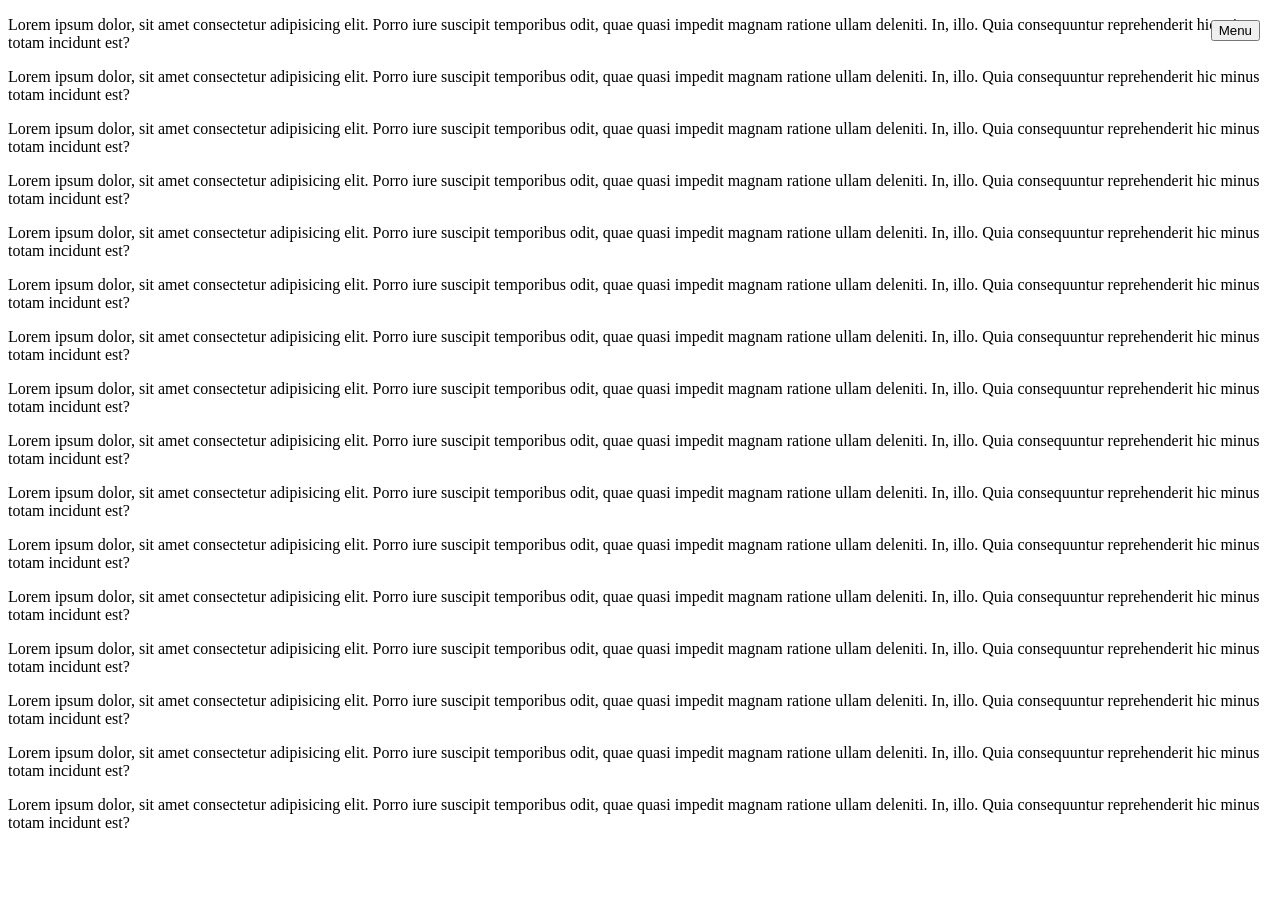
<file: burgerMenu/index.html>
<!DOCTYPE html>
<html lang="fr">
	<head>
		<meta charset="UTF-8">
		<meta name="viewport" content="width=device-width, initial-scale=1.0">
		<link rel="stylesheet" href="assets/style.css">
		<script src="assets/app.js" defer></script>

		<title>Burger menu</title>
	</head>
	<body>

		<nav class="menu">
			<button class="menu__toggle">Menu</button>

			<ul class="menu__list">
				<li class="menu__el">
					<a href="#">Accueil</a>
				</li>
				<li class="menu__el">
					<a href="#">Services</a>
				</li>
				<li class="menu__el">
					<a href="#">A propos</a>
				</li>
				<li class="menu__el">
					<a href="#">Contact</a>
				</li>
			</ul>
		</nav>

		<p>Lorem ipsum dolor, sit amet consectetur adipisicing elit. Porro iure suscipit temporibus odit, quae quasi impedit magnam ratione ullam deleniti. In, illo. Quia consequuntur reprehenderit hic minus totam incidunt est?</p>
		<p>Lorem ipsum dolor, sit amet consectetur adipisicing elit. Porro iure suscipit temporibus odit, quae quasi impedit magnam ratione ullam deleniti. In, illo. Quia consequuntur reprehenderit hic minus totam incidunt est?</p>
		<p>Lorem ipsum dolor, sit amet consectetur adipisicing elit. Porro iure suscipit temporibus odit, quae quasi impedit magnam ratione ullam deleniti. In, illo. Quia consequuntur reprehenderit hic minus totam incidunt est?</p>
		<p>Lorem ipsum dolor, sit amet consectetur adipisicing elit. Porro iure suscipit temporibus odit, quae quasi impedit magnam ratione ullam deleniti. In, illo. Quia consequuntur reprehenderit hic minus totam incidunt est?</p>
		<p>Lorem ipsum dolor, sit amet consectetur adipisicing elit. Porro iure suscipit temporibus odit, quae quasi impedit magnam ratione ullam deleniti. In, illo. Quia consequuntur reprehenderit hic minus totam incidunt est?</p>
		<p>Lorem ipsum dolor, sit amet consectetur adipisicing elit. Porro iure suscipit temporibus odit, quae quasi impedit magnam ratione ullam deleniti. In, illo. Quia consequuntur reprehenderit hic minus totam incidunt est?</p>
		<p>Lorem ipsum dolor, sit amet consectetur adipisicing elit. Porro iure suscipit temporibus odit, quae quasi impedit magnam ratione ullam deleniti. In, illo. Quia consequuntur reprehenderit hic minus totam incidunt est?</p>
		<p>Lorem ipsum dolor, sit amet consectetur adipisicing elit. Porro iure suscipit temporibus odit, quae quasi impedit magnam ratione ullam deleniti. In, illo. Quia consequuntur reprehenderit hic minus totam incidunt est?</p>
		<p>Lorem ipsum dolor, sit amet consectetur adipisicing elit. Porro iure suscipit temporibus odit, quae quasi impedit magnam ratione ullam deleniti. In, illo. Quia consequuntur reprehenderit hic minus totam incidunt est?</p>
		<p>Lorem ipsum dolor, sit amet consectetur adipisicing elit. Porro iure suscipit temporibus odit, quae quasi impedit magnam ratione ullam deleniti. In, illo. Quia consequuntur reprehenderit hic minus totam incidunt est?</p>
		<p>Lorem ipsum dolor, sit amet consectetur adipisicing elit. Porro iure suscipit temporibus odit, quae quasi impedit magnam ratione ullam deleniti. In, illo. Quia consequuntur reprehenderit hic minus totam incidunt est?</p>
		<p>Lorem ipsum dolor, sit amet consectetur adipisicing elit. Porro iure suscipit temporibus odit, quae quasi impedit magnam ratione ullam deleniti. In, illo. Quia consequuntur reprehenderit hic minus totam incidunt est?</p>
		<p>Lorem ipsum dolor, sit amet consectetur adipisicing elit. Porro iure suscipit temporibus odit, quae quasi impedit magnam ratione ullam deleniti. In, illo. Quia consequuntur reprehenderit hic minus totam incidunt est?</p>
		<p>Lorem ipsum dolor, sit amet consectetur adipisicing elit. Porro iure suscipit temporibus odit, quae quasi impedit magnam ratione ullam deleniti. In, illo. Quia consequuntur reprehenderit hic minus totam incidunt est?</p>
		<p>Lorem ipsum dolor, sit amet consectetur adipisicing elit. Porro iure suscipit temporibus odit, quae quasi impedit magnam ratione ullam deleniti. In, illo. Quia consequuntur reprehenderit hic minus totam incidunt est?</p>
		<p>Lorem ipsum dolor, sit amet consectetur adipisicing elit. Porro iure suscipit temporibus odit, quae quasi impedit magnam ratione ullam deleniti. In, illo. Quia consequuntur reprehenderit hic minus totam incidunt est?</p>
	</body>
</html>
</file>
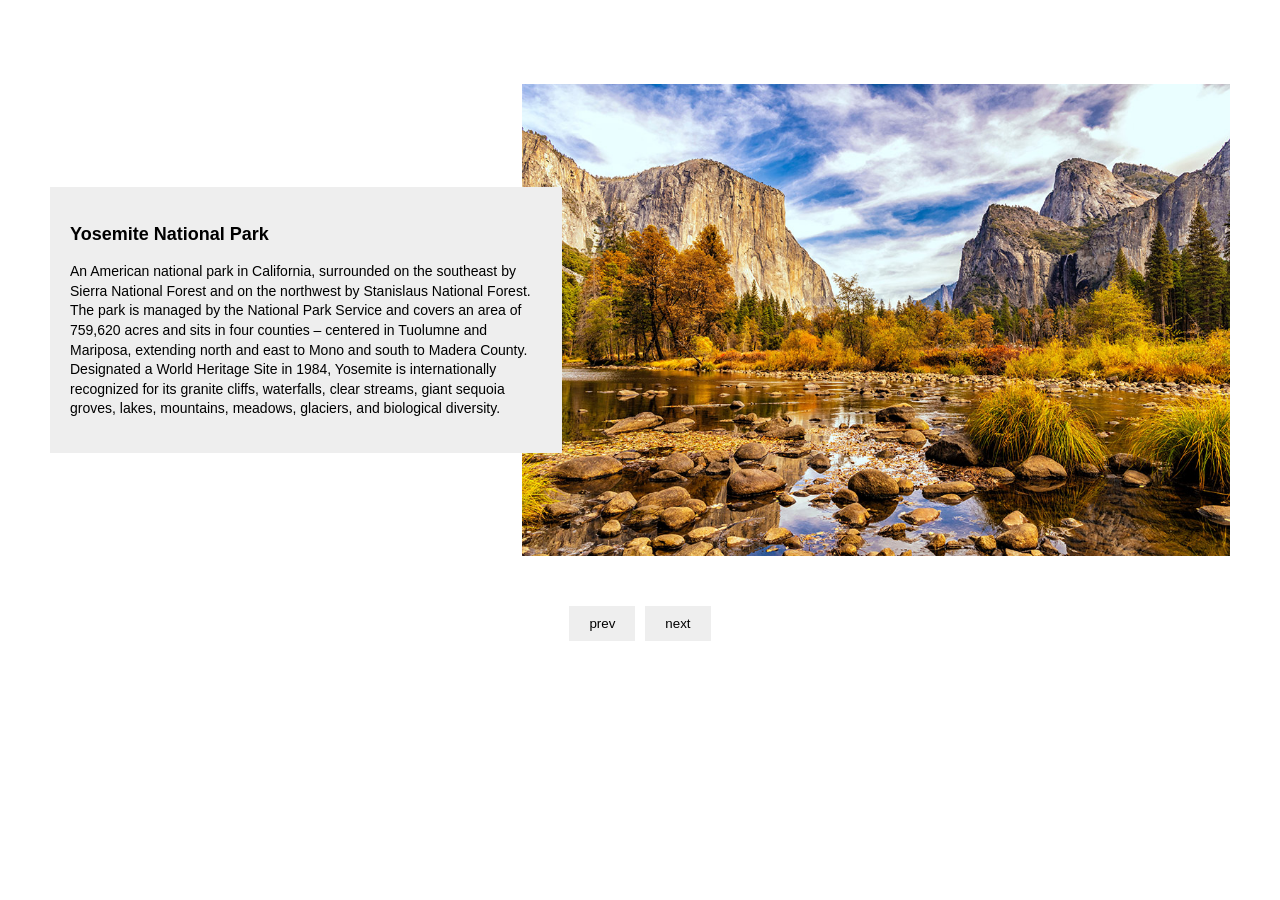
<file: slider/index.html>
<!DOCTYPE html>
<html lang="fr">
	<head>
		<meta charset="UTF-8">
		<meta name="viewport" content="width=device-width, initial-scale=1.0">
		<link rel="stylesheet" href="assets/style.css">
		<script src="assets/app.js" defer></script>

		<title>Slider</title>
	</head>
	<body>

		<div class="slider">
			<ul class="slider__list">
				<li class="slider__el slider__el--show">
					<div class="slider__content">
						<h2 class="title">Yosemite National Park</h2>
						<p>An American national park in California, surrounded on the southeast by Sierra National Forest and on the northwest by Stanislaus National Forest. The park is managed by the National Park Service and covers an area of 759,620 acres and sits in four counties – centered in Tuolumne and Mariposa, extending north and east to Mono and south to Madera County. Designated a World Heritage Site in 1984, Yosemite is internationally recognized for its granite cliffs, waterfalls, clear streams, giant sequoia groves, lakes, mountains, meadows, glaciers, and biological diversity.</p>
					</div>
					<img class="slider__img" src="assets/images/rakshith-hatwar-XNfyaABCLJk-unsplash.jpg" alt="Yosemite">
				</li>
				<li class="slider__el">
					<img class="slider__img" src="assets/images/trent-erwin-U7NLcNo9NGA-unsplash.jpg" alt="Glacier Point">
					<div class="slider__content">
						<h2 class="title">Glacier Point Road</h2>
						<p>A viewpoint above Yosemite Valley in the U.S. state of California. It is located on the south wall of Yosemite Valley at an elevation of 7,214 feet, 3,200 feet above Curry Village. The point offers a superb view of several of Yosemite National Park's well-known landmarks, including Yosemite Valley, Yosemite Falls, Half Dome, Vernal Fall, Nevada Fall, and Clouds Rest.</p>
					</div>
				</li>
				<li class="slider__el">
					<div class="slider__content">
						<h2 class="title">Zion National Park</h2>
						<p>An American national park located in southwestern Utah near the town of Springdale. A prominent feature of the 229-square-mile park is Zion Canyon, which is 15 miles long and up to 2,640 ft deep. The canyon walls are reddish and tan-colored Navajo Sandstone eroded by the North Fork of the Virgin River. The lowest point in the park is 3,666 ft at Coalpits Wash and the highest peak is 8,726 ft at Horse Ranch Mountain.</p>
					</div>
					<img class="slider__img" src="assets/images/yannick-menard-uGbRqOBtoiU-unsplash.jpg" alt="Zion">
				</li>
				<li class="slider__el">
					<img class="slider__img" src="assets/images/fuji-nakama-kKgKnv5KakE-unsplash.jpg" alt="Bryce Canyon">
					<div class="slider__content">
						<h2 class="title">Bryce Canyon</h2>
						<p>An American national park located in southwestern Utah. The major feature of the park is Bryce Canyon, which despite its name, is not a canyon, but a collection of giant natural amphitheaters along the eastern side of the Paunsaugunt Plateau. Bryce is distinctive due to geological structures called hoodoos, formed by frost weathering and stream erosion of the river and lake bed sedimentary rocks. The red, orange, and white colors of the rocks provide spectacular views for park visitors.</p>
					</div>
				</li>
			</ul>

			<ul class="slider__control">
				<li class="slider__btn slider__btn--prev">
					<button>prev</button>
				</li>
				<li class="slider__btn slider__btn--next">
					<button>next</button>
				</li>
			</ul>
		</div>

	</body>
</html>
</file>
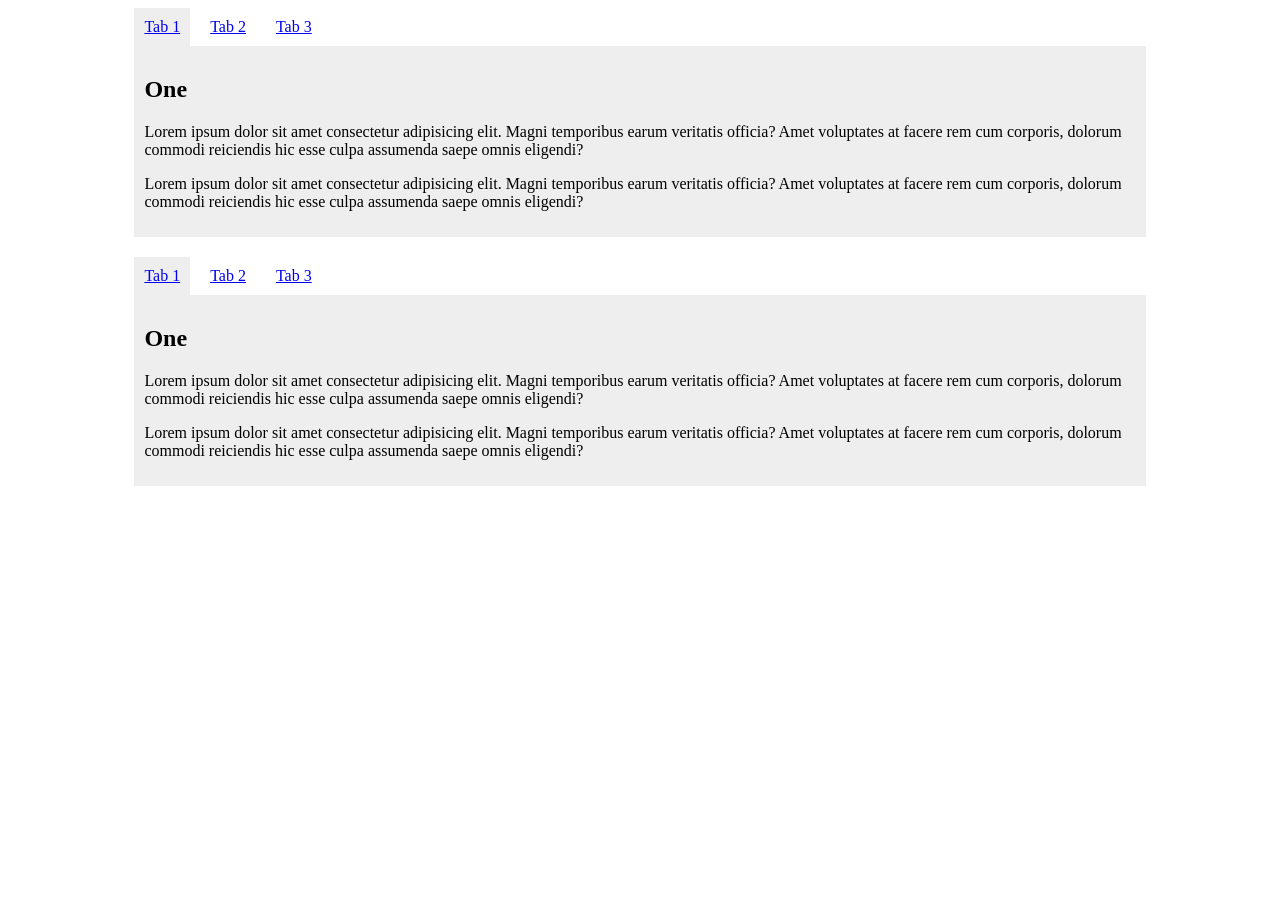
<file: tab/index.html>
<!DOCTYPE html>
<html lang="fr">
	<head>
		<meta charset="UTF-8">
		<meta name="viewport" content="width=device-width, initial-scale=1.0">
		<link rel="stylesheet" href="assets/style.css">
		<script src="assets/app.js" defer></script>

		<title>Tab</title>
	</head>
	<body>

		<div class="tab tab--a">

			<ul class="tab__nav">
				<li class="tab__el tab__el--active">
					<a href="#tab1">Tab 1</a>
				</li>
				<li class="tab__el">
					<a href="#tab2">Tab 2</a>
				</li>
				<li class="tab__el">
					<a href="#tab3">Tab 3</a>
				</li>
			</ul>

			<div class="tab__container">
				<div id="tab1" class="tab__content tab__content--active">
					<h2>One</h2>
					<p>Lorem ipsum dolor sit amet consectetur adipisicing elit. Magni temporibus earum veritatis officia? Amet voluptates at facere rem cum corporis, dolorum commodi reiciendis hic esse culpa assumenda saepe omnis eligendi?</p>
					<p>Lorem ipsum dolor sit amet consectetur adipisicing elit. Magni temporibus earum veritatis officia? Amet voluptates at facere rem cum corporis, dolorum commodi reiciendis hic esse culpa assumenda saepe omnis eligendi?</p>
				</div>

				<div id="tab2" class="tab__content">
					<h2>Two</h2>
					<p>Lorem ipsum, dolor sit amet consectetur adipisicing elit. Mollitia eum quasi rem, non, provident, praesentium fugiat optio sit perferendis quod dolores voluptate quaerat! Ducimus provident enim et quasi excepturi eligendi.</p>
				</div>

				<div id="tab3" class="tab__content">
					<h2>Three</h2>
					<p>Lorem ipsum dolor sit amet consectetur adipisicing elit. Quisquam excepturi cumque, adipisci ipsum ut totam explicabo iure deleniti optio ullam amet ad sint fuga exercitationem, perspiciatis tempora quibusdam nemo nostrum.</p>
					<p>Lorem ipsum dolor sit amet consectetur adipisicing elit. Quisquam excepturi cumque, adipisci ipsum ut totam explicabo iure deleniti optio ullam amet ad sint fuga exercitationem, perspiciatis tempora quibusdam nemo nostrum.</p>
					<p>Lorem ipsum dolor sit amet consectetur adipisicing elit. Quisquam excepturi cumque, adipisci ipsum ut totam explicabo iure deleniti optio ullam amet ad sint fuga exercitationem, perspiciatis tempora quibusdam nemo nostrum.</p>
				</div>
			</div>

		</div>

		<div class="tab tab--b">

			<ul class="tab__nav">
				<li class="tab__el tab__el--active">
					<a href="#tab1">Tab 1</a>
				</li>
				<li class="tab__el">
					<a href="#tab2">Tab 2</a>
				</li>
				<li class="tab__el">
					<a href="#tab3">Tab 3</a>
				</li>
			</ul>

			<div class="tab__container">
				<div id="tab1" class="tab__content tab__content--active">
					<h2>One</h2>
					<p>Lorem ipsum dolor sit amet consectetur adipisicing elit. Magni temporibus earum veritatis officia? Amet voluptates at facere rem cum corporis, dolorum commodi reiciendis hic esse culpa assumenda saepe omnis eligendi?</p>
					<p>Lorem ipsum dolor sit amet consectetur adipisicing elit. Magni temporibus earum veritatis officia? Amet voluptates at facere rem cum corporis, dolorum commodi reiciendis hic esse culpa assumenda saepe omnis eligendi?</p>
				</div>

				<div id="tab2" class="tab__content">
					<h2>Two</h2>
					<p>Lorem ipsum, dolor sit amet consectetur adipisicing elit. Mollitia eum quasi rem, non, provident, praesentium fugiat optio sit perferendis quod dolores voluptate quaerat! Ducimus provident enim et quasi excepturi eligendi.</p>
				</div>

				<div id="tab3" class="tab__content">
					<h2>Three</h2>
					<p>Lorem ipsum dolor sit amet consectetur adipisicing elit. Quisquam excepturi cumque, adipisci ipsum ut totam explicabo iure deleniti optio ullam amet ad sint fuga exercitationem, perspiciatis tempora quibusdam nemo nostrum.</p>
					<p>Lorem ipsum dolor sit amet consectetur adipisicing elit. Quisquam excepturi cumque, adipisci ipsum ut totam explicabo iure deleniti optio ullam amet ad sint fuga exercitationem, perspiciatis tempora quibusdam nemo nostrum.</p>
					<p>Lorem ipsum dolor sit amet consectetur adipisicing elit. Quisquam excepturi cumque, adipisci ipsum ut totam explicabo iure deleniti optio ullam amet ad sint fuga exercitationem, perspiciatis tempora quibusdam nemo nostrum.</p>
				</div>
			</div>

		</div>

	</body>
</html>
</file>
<file: burgerMenu/assets/style.css>
.menu__list {
	position: fixed;
	top: 0;
	left: 0;
	width: 100%;
	height: 100%;
	z-index: 10;
	background-color: #bada55;
	margin: 0;
	/* masquer le menu */
	transform: translateX(100%);
	/* animer l'ouverture/fermeture */
	transition: transform .4s ease-out;
}

.menu__toggle {
	position: fixed;
	top: 20px;
	right: 20px;
	z-index: 20;
	cursor: pointer;
}

.menu--open .menu__list {
	transform: translateX(0);
}

/* classes utilitaires */
.no-scroll {
	overflow: hidden;
}
</file>
<file: slider/assets/style.css>
body {
	margin: 0;
	font-family: sans-serif;
	line-height: 1.4;
}

.slider {
	margin: 50px;
}

.slider__list {
	list-style: none;
	padding: 0;
	margin: 0;
	width: 100%;
	height: 60vh;
	overflow: hidden;
	position: relative;
}

.slider__el {
	display: flex;
	justify-content: space-between;
	align-items: center;
	width: 100%;
	height: 100%;
	position: absolute;
	top: 0;
	left: 0;
	pointer-events: none;

	.slider__content {
		width: 40%;
		z-index: 1;

		/* Styles sans lien avec l'animation */
		background: #eee;
		padding: 20px;

		.title {
			font-size: 18px;
		}

		p {
			font-size: 14px;
		}
	}

	img {
		width: 60%;
		height: auto;
		opacity: 0;
		transition: opacity 0.3s;
	}

	> :first-child {
		margin-right: -5%;
		opacity: 0;
		transform: translateX(10vw);
		transition: opacity 0.5s, transform 0.5s;
	}

	> :last-child {
		margin-left: -5%;
		opacity: 0;
		transform: translateX(-10vw);
		transition: opacity 0.5s, transform 0.5s;
	}
}
.slider__el--show {
	pointer-events: all;

	> :first-child {
		opacity: 1;
		transform: translateX(0);
	}

	> :last-child {
		opacity: 1;
		transform: translateX(0);
	}
}

.slider__control {
	display: flex;
	justify-content: center;
	gap: 10px;
	padding: 0;
	list-style: none;
}

.slider__btn button {
	cursor: pointer;
	background: #eee;
	border: none;
	padding: 10px 20px;

	&:hover {
		background: #ddd;
	}

	&:active {
		background: #ccc;
	}
}
</file>
<file: tab/assets/style.css>
* {
	box-sizing: border-box;
}

.tab {
	padding: 0 10%;
	margin-bottom: 20px;
}
.tab__nav {
	display: flex;
	gap: 10px;
	list-style: none;
	margin: 0;
	padding: 0;
}
.tab__el a {
	display: block;
	padding: 10px;
}

.tab__container {
	width: 100%;
	background: #eee;
}
.tab__content {
	padding: 10px;
}
.tab__content--active {
	display: block;
}
.tab__el--active {
	background-color: #eee;
}

/* first tab block animations : fade-in/fade-out */
.tab--a {
	.tab__container {
		position: relative;
		/* height change transition */
		transition: height 0.3s ease-out;
		overflow: hidden;
	}

	.tab__content {
		position: absolute;
		width: 100%;
		overflow: hidden;
		/* hidden when not active but allows for transition */
		opacity: 0;
		transition: opacity 0.3s;
		/* prevents any interaction when not active */
		pointer-events: none;
	}

	.tab__content--active {
		opacity: 1;
		pointer-events: all;
	}
}

/* second tab block animations : slide from/to sides */
.tab--b {
	.tab__container {
		display: flex;
		position: relative;
		overflow: hidden;
		/* height change transition */
		transition: height 0.3s ease-out;
	}

	.tab__content {
		position: absolute;
		min-width: 100%;
		transition: transform 0.3s ease-out;
	}

	/* move all tabs before the active one to the left */
	:has(~ .tab__content--active) {
		transform: translateX(-100%);
	}

	/* move all tabs after the active one to the right */
	.tab__content--active ~ .tab__content {
		transform: translateX(100%);
	}
}
</file>
